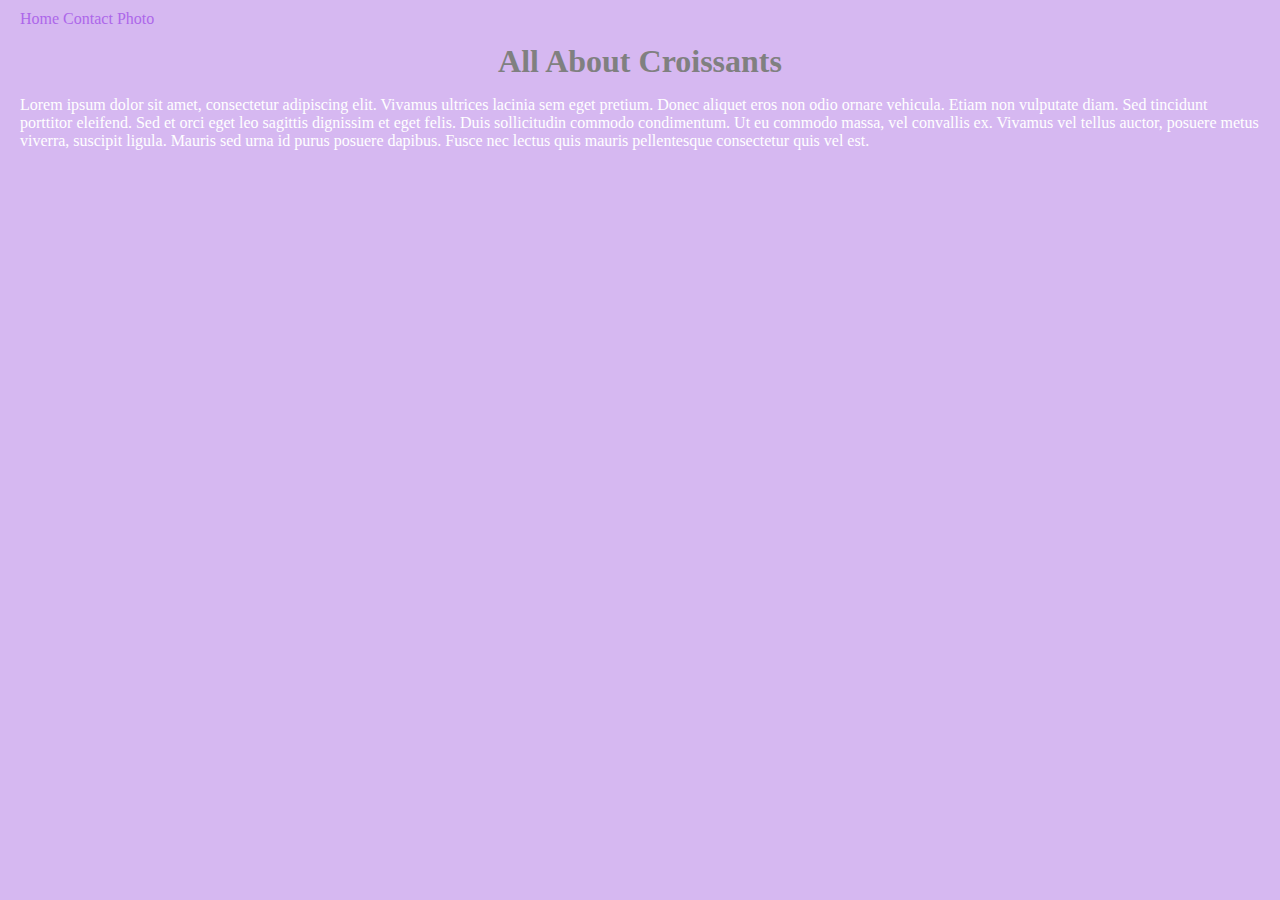
<file: index.html>
<!DOCTYPE html>
<html lang="en">

<head>
  <meta charset="UTF-8">
  <meta http-equiv="X-UA-Compatible" content="IE=edge">
  <meta name="description" content="Find out more about crossiants and connect with others who enjoy crossiants.">
  <meta name="viewport" content="width=device-width, initial-scale=1.0">
  <link href="https://cdn.jsdelivr.net/npm/bootstrap@5.3.0-alpha1/dist/css/bootstrap.min.css" rel="stylesheet"
    integrity="sha384-GLhlTQ8iRABdZLl6O3oVMWSktQOp6b7In1Zl3/Jr59b6EGGoI1aFkw7cmDA6j6gD" crossorigin="anonymous">
  <link rel="stylesheet" href="/src/style.css">
  <title>All About Croissant</title>
</head>

<body>
  <nav class="d-flex justify-content-evenly mt-3">
    <a href="/" title="Homepage">Home</a>
    <a href="/contact.html" title="Contact">Contact</a>
    <a href="/photo.html" title="Photo">Photo</a>
  </nav>
  <h1>All About Croissants</h1>
  <p>Lorem ipsum dolor sit amet, consectetur adipiscing elit. Vivamus ultrices lacinia sem eget pretium. Donec aliquet
    eros
    non odio ornare vehicula. Etiam non vulputate diam. Sed tincidunt porttitor eleifend. Sed et orci eget leo sagittis
    dignissim et eget felis. Duis sollicitudin commodo condimentum. Ut eu commodo massa, vel convallis ex. Vivamus vel
    tellus auctor, posuere metus viverra, suscipit ligula. Mauris sed urna id purus posuere dapibus. Fusce nec lectus
    quis
    mauris pellentesque consectetur quis vel est.</p>
</body>

</html>
</file>
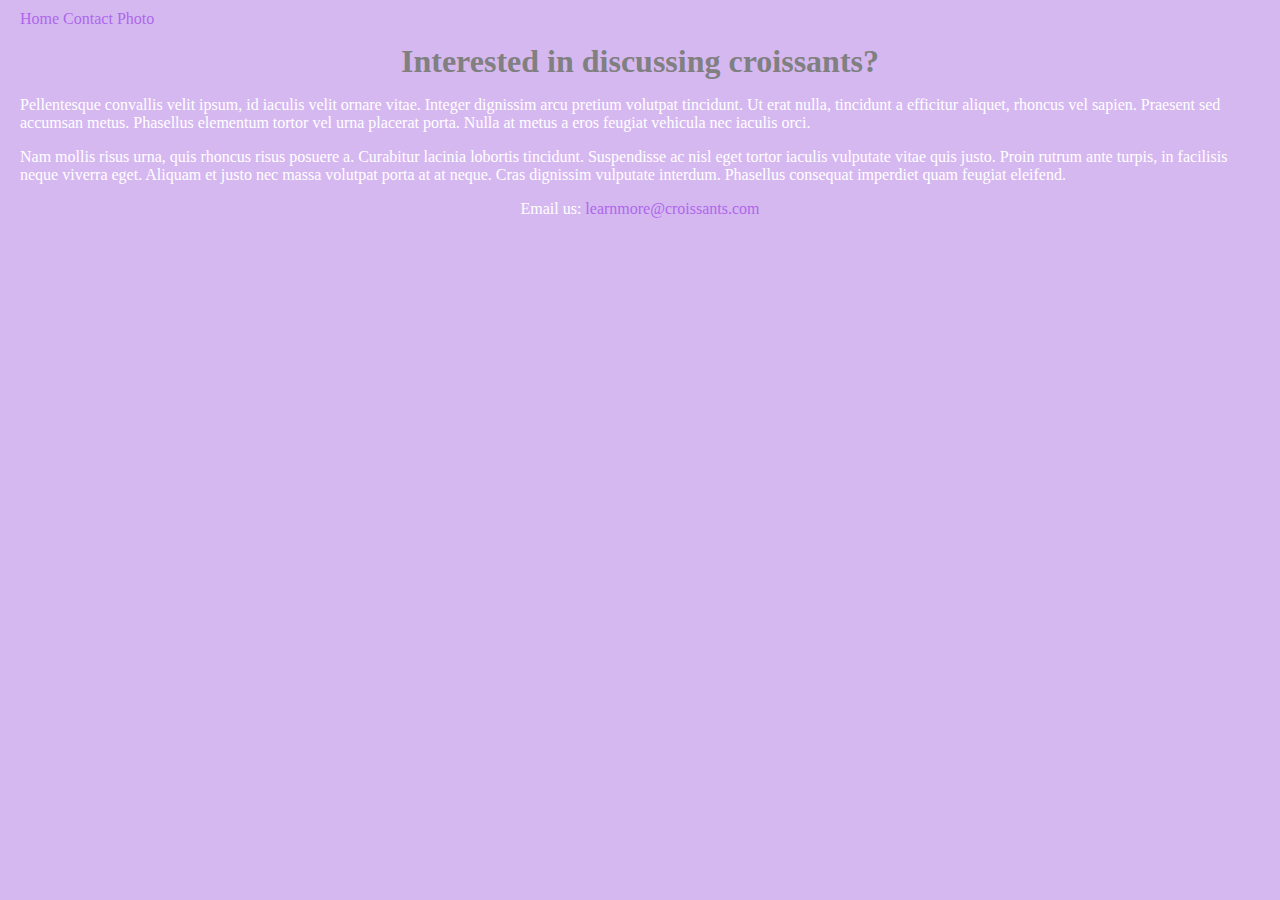
<file: contact.html>
<!DOCTYPE html>
<html lang="en">

<head>
  <meta charset="UTF-8">
  <meta http-equiv="X-UA-Compatible" content="IE=edge">
  <meta name="viewport" content="width=device-width, initial-scale=1.0">
  <link href="https://cdn.jsdelivr.net/npm/bootstrap@5.3.0-alpha1/dist/css/bootstrap.min.css" rel="stylesheet"
    integrity="sha384-GLhlTQ8iRABdZLl6O3oVMWSktQOp6b7In1Zl3/Jr59b6EGGoI1aFkw7cmDA6j6gD" crossorigin="anonymous">
  <link rel="stylesheet" href="/src/style.css">
  <title>Contact</title>
</head>

<body>
  <nav class="d-flex justify-content-evenly mt-3">
    <a href="/" title="Homepage">Home</a>
    <a href="/contact.html" title="Contact">Contact</a>
    <a href="/photo.html" title="Photo">Photo</a>
  </nav>
  <h1>Interested in discussing croissants?</h1>
  <p>
    Pellentesque convallis velit ipsum, id iaculis velit ornare vitae.
    Integer
    dignissim arcu pretium volutpat tincidunt. Ut erat nulla, tincidunt a efficitur aliquet, rhoncus vel sapien.
    Praesent
    sed accumsan metus. Phasellus elementum tortor vel urna placerat porta. Nulla at metus a eros feugiat vehicula nec
    iaculis orci.
  </p>
  <p>Nam mollis risus urna, quis rhoncus risus posuere a. Curabitur lacinia lobortis tincidunt. Suspendisse ac nisl eget
    tortor iaculis vulputate vitae quis justo. Proin rutrum ante turpis, in facilisis neque viverra eget. Aliquam et
    justo
    nec massa volutpat porta at at neque. Cras dignissim vulputate interdum. Phasellus consequat imperdiet quam feugiat
    eleifend.</p>
  <div class="email">
    Email us: <a href="mailto: learnmore@croissants.com" title="Contact us by email">learnmore@croissants.com</a>
  </div>

</body>

</html>
</file>
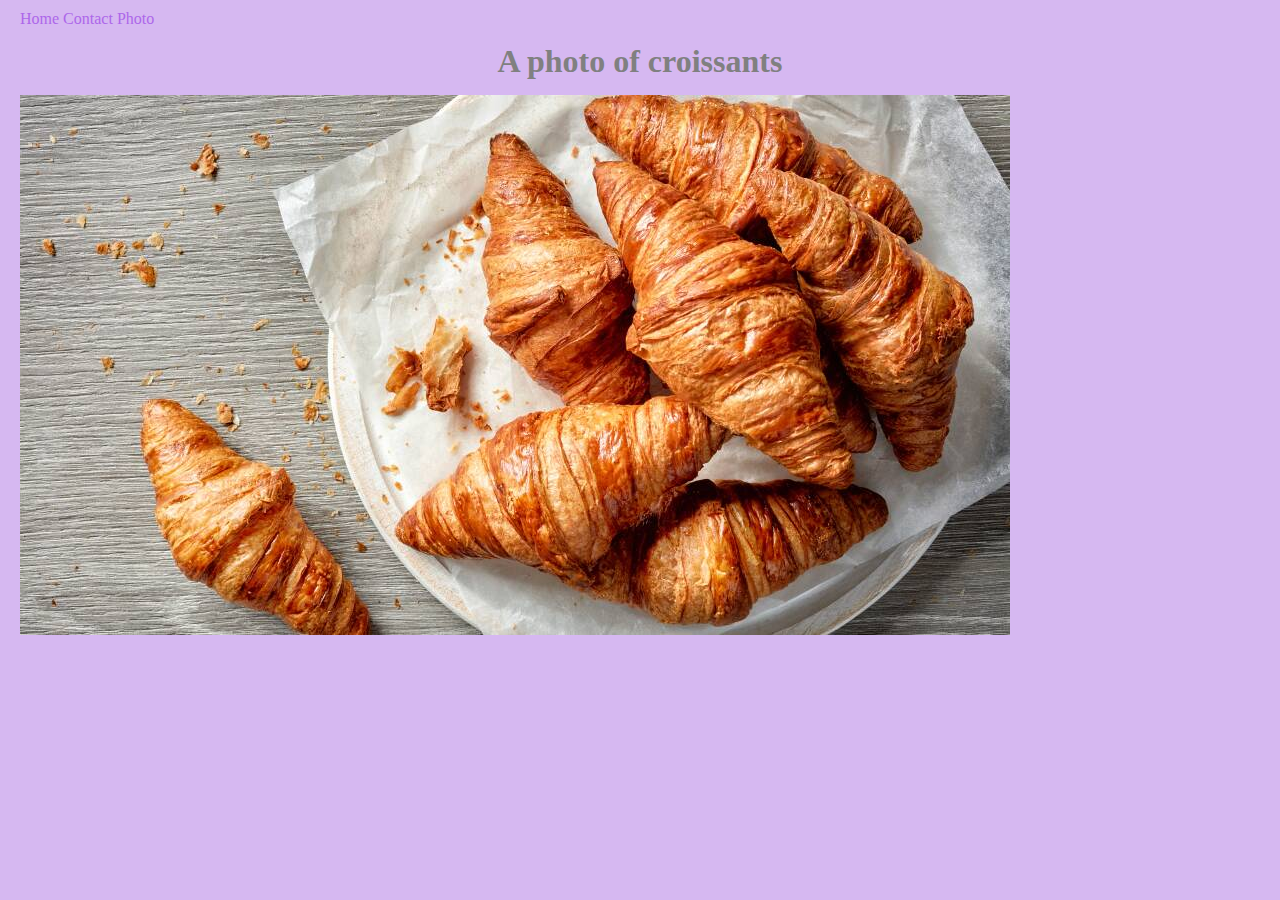
<file: photo.html>
<!DOCTYPE html>
<html lang="en">

<head>
  <meta charset="UTF-8">
  <meta http-equiv="X-UA-Compatible" content="IE=edge">
  <meta name="viewport" content="width=device-width, initial-scale=1.0">
  <link href="https://cdn.jsdelivr.net/npm/bootstrap@5.3.0-alpha1/dist/css/bootstrap.min.css" rel="stylesheet"
    integrity="sha384-GLhlTQ8iRABdZLl6O3oVMWSktQOp6b7In1Zl3/Jr59b6EGGoI1aFkw7cmDA6j6gD" crossorigin="anonymous">
  <link rel="stylesheet" href="/src/style.css">
  <title>Croissant Photo</title>
</head>

<body>
  <nav class="d-flex justify-content-evenly mt-3">
    <a href="/" title="Homepage">Home</a>
    <a href="/contact.html" title="Contact">Contact</a>
    <a href="/photo.html" title="Photo">Photo</a>
  </nav>
  <h1>A photo of croissants</h1>
  <img src="/images/croissant.jpeg" alt="Plate of croissants" class="img-fluid">
</body>

</html>
</file>
<file: src/style.css>
:root {
  --primary-color: #d6b8f1;
  --secondary-color: #ad67ea;
  --accent-color: #fff;
}

body {
  background-color: var(--primary-color);
  color: var(--accent-color);
  margin: 10px 20px;
}

h1 {
  color: grey;
  margin: 15px auto;
  text-align: center;
}

a {
  color: var(--secondary-color);
  text-decoration: none;
}

a:hover {
  text-decoration: underline;
}

.email {
  text-align: center;
}
</file>
